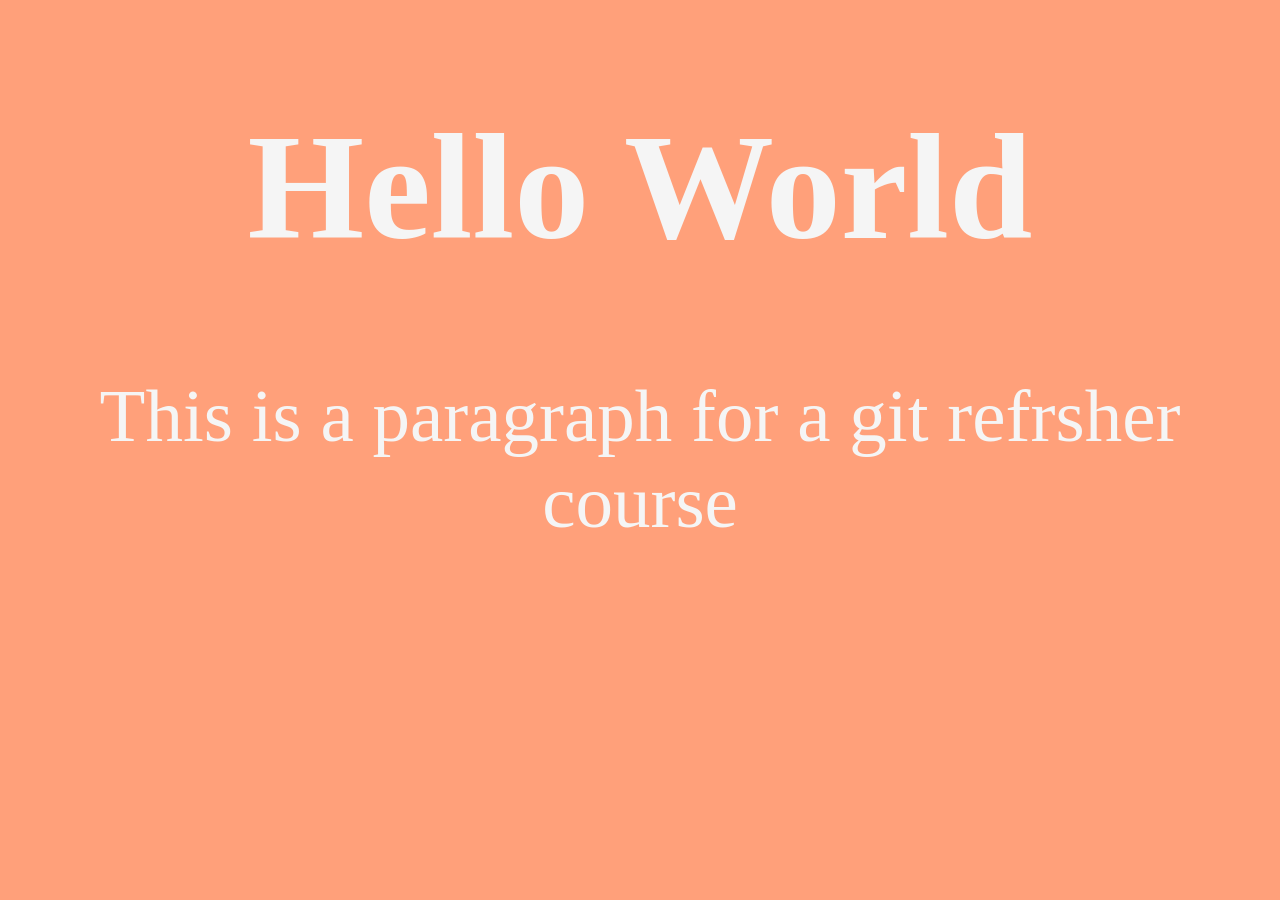
<file: index.html>
<!DOCTYPE html>
<html lang="en" dir="ltr">
  <head>
    <meta charset="utf-8">
    <title>Hello World</title>
    <link rel="stylesheet" href="style.css">
  </head>
  <body>
    <h1>Hello World</h1>
    <p>This is a paragraph for a git refrsher course</p>
  </body>
</html>
</file>
<file: style.css>
body{
  text-align: center;
  background-color:#FFA07A;
  color: whitesmoke;
  font-size: 75px;
}
</file>
